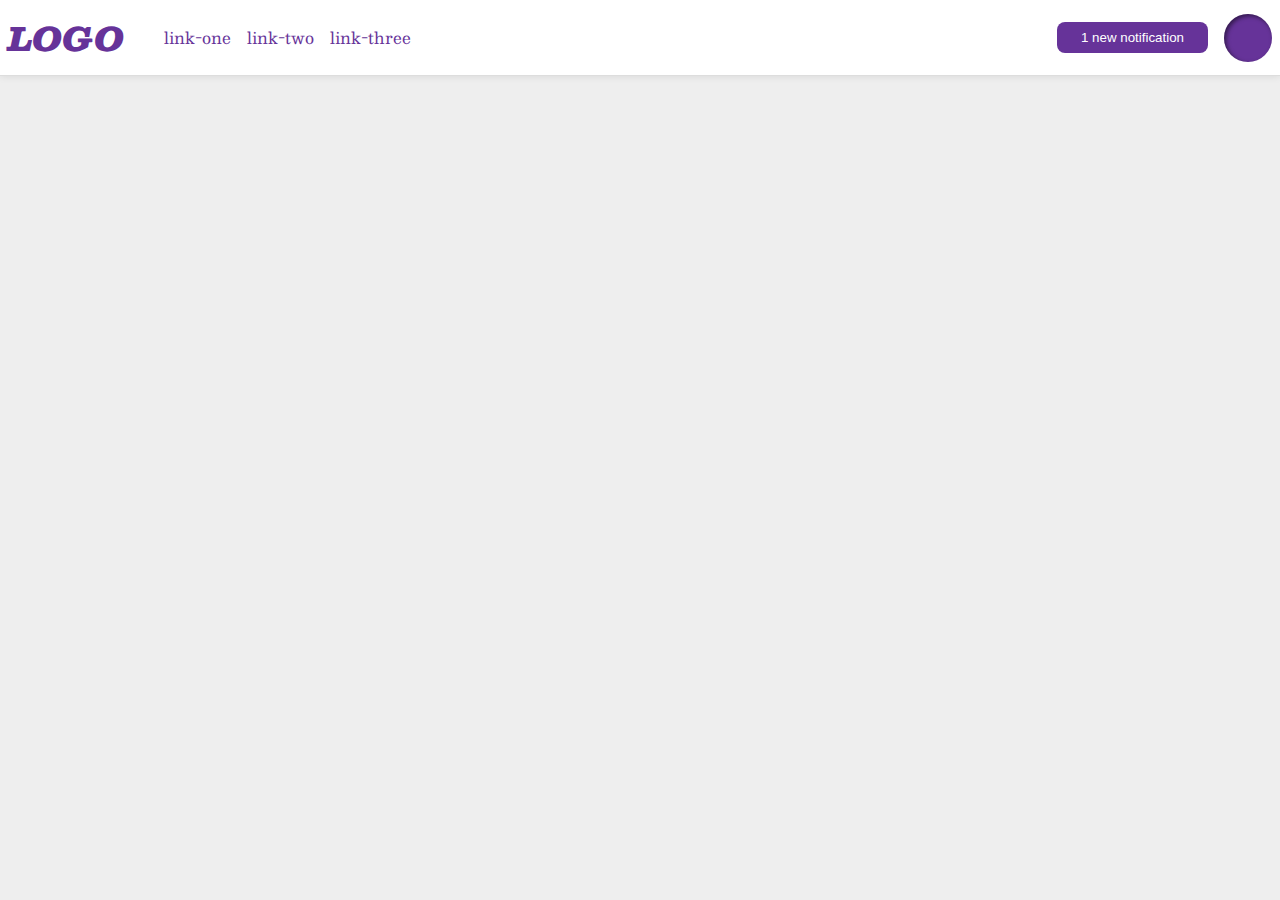
<file: foundations/flex/03-flex-header-2/index.html>
<!DOCTYPE html>
<html lang="en">
  <head>
    <meta charset="UTF-8">
    <meta http-equiv="X-UA-Compatible" content="IE=edge">
    <meta name="viewport" content="width=device-width, initial-scale=1.0">
    <title>Flex Header 2</title>
    <link rel="stylesheet" href="style.css">
  </head>
  <body>
    <div class="header">
      <div class="right">
        <div class="logo">
          LOGO
        </div>
        <ul class="links">
          <li><a href="https://google.com">link-one</a></li>
          <li><a href="https://google.com">link-two</a></li>
          <li><a href="https://google.com">link-three</a></li>
        </ul>
      </div>
      <div class="left">
        <button class="notifications">
          1 new notification
        </button>
        <div class="profile-image"></div>
      </div>
    </div>
  </body>
</html>
</file>
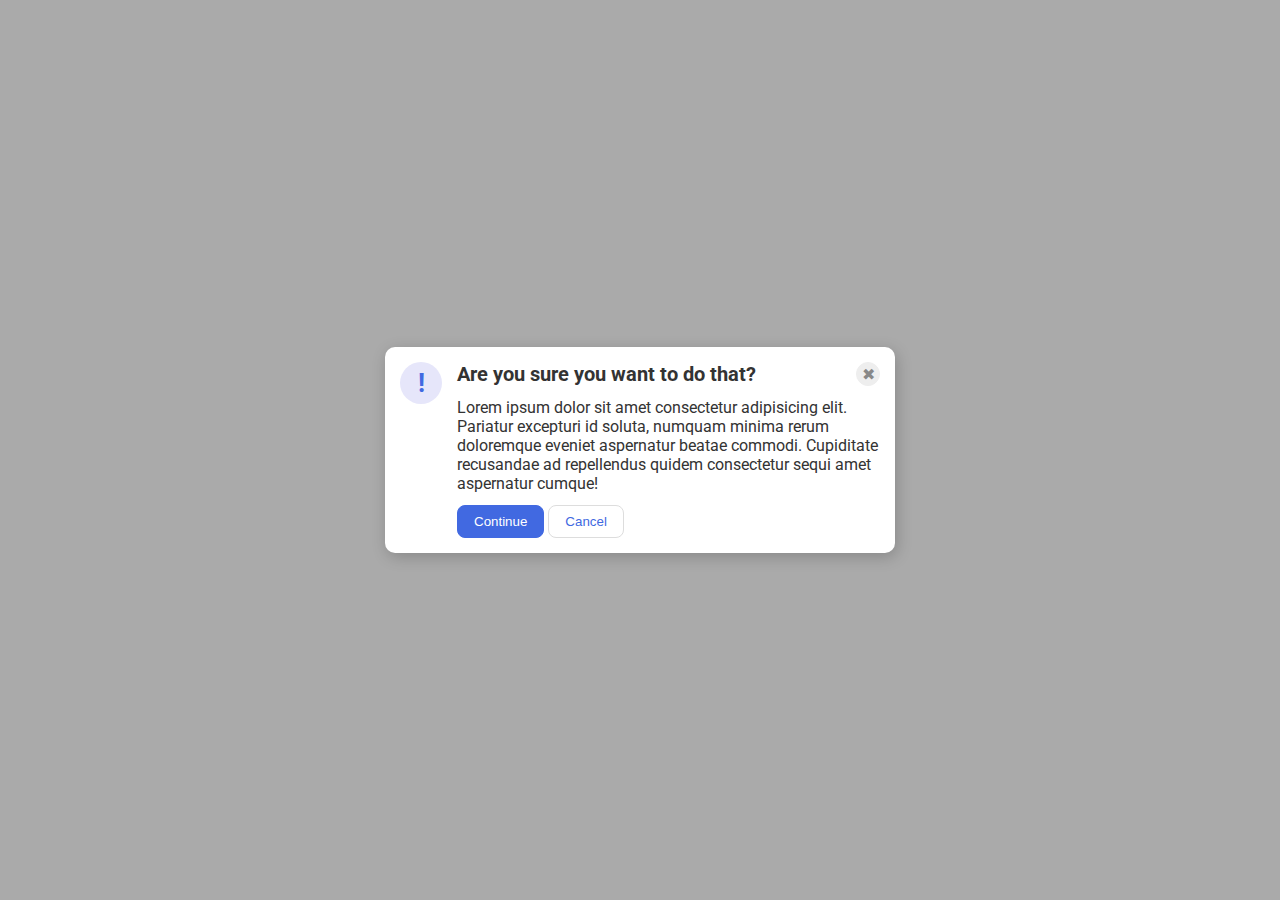
<file: foundations/flex/05-flex-modal/index.html>
<!DOCTYPE html>
<html lang="en">
  <head>
    <meta charset="UTF-8">
    <meta http-equiv="X-UA-Compatible" content="IE=edge">
    <meta name="viewport" content="width=device-width, initial-scale=1.0">
    <link rel="stylesheet" href="style.css">
    <title>Modal</title>
  </head>
  <body>
    <div class="modal">
      <div class="icon">!</div>
      <div class="no-icon">
        <div class="header-close">
          <div class="header">Are you sure you want to do that?</div>
          <button class="close-button">✖</button>
        </div>
        <div class="text">Lorem ipsum dolor sit amet consectetur adipisicing elit. Pariatur excepturi id soluta, numquam minima rerum doloremque eveniet aspernatur beatae commodi. Cupiditate recusandae ad repellendus quidem consectetur sequi amet aspernatur cumque!</div>
        <div class="continue-cancel">
          <button class="continue">Continue</button>
          <button class="cancel">Cancel</button>
        </div>
      </div>
    </div>
  </body>
</html>
</file>
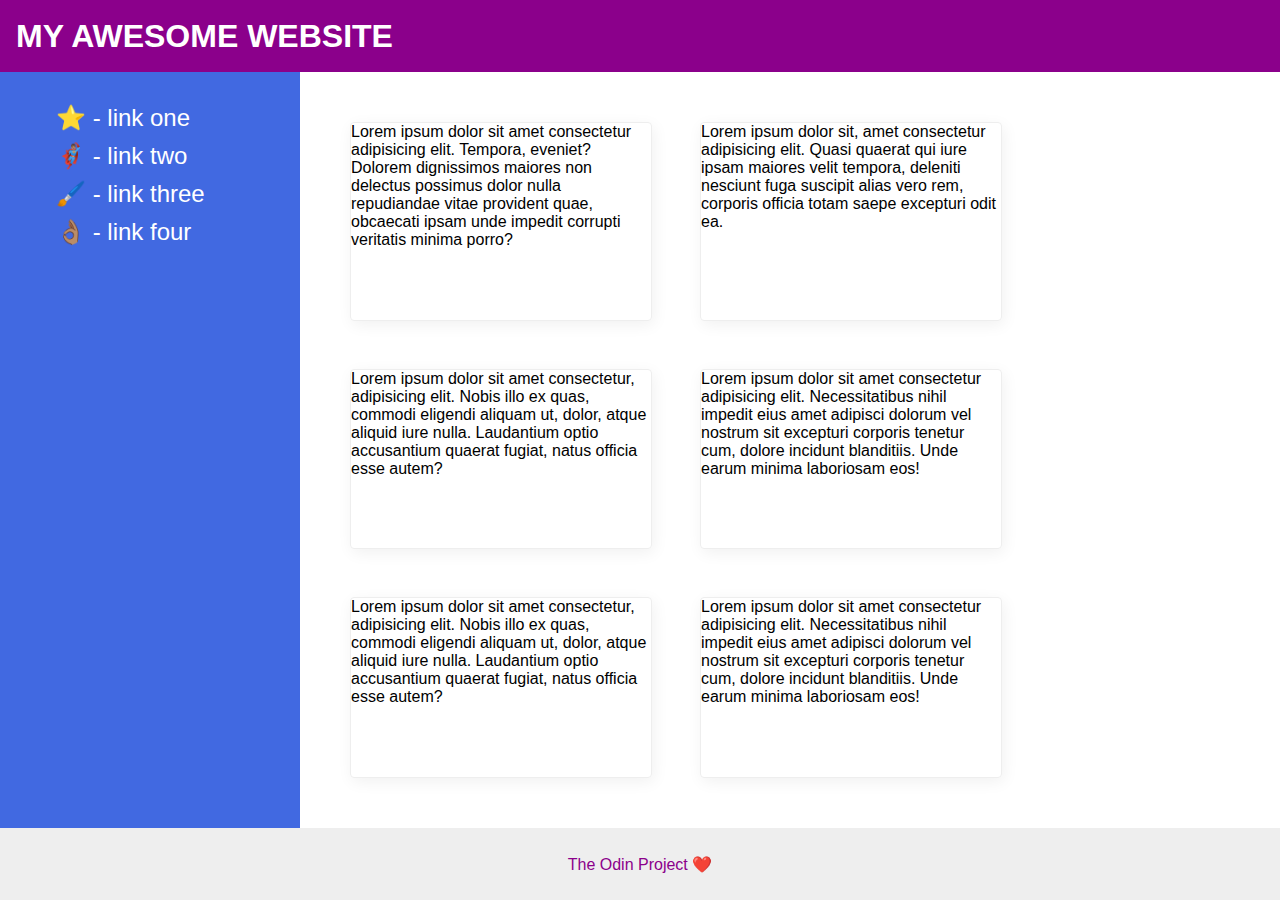
<file: foundations/flex/07-flex-layout-2/index.html>
<!DOCTYPE html>
<html lang="en">
  <head>
    <meta charset="UTF-8">
    <meta http-equiv="X-UA-Compatible" content="IE=edge">
    <meta name="viewport" content="width=device-width, initial-scale=1.0">
    <title>The Holy Grail</title>
    <link rel="stylesheet" href="style.css">
  </head>
  <body>
    <div class="header">
      MY AWESOME WEBSITE
    </div>
   <div class="content">
      <div class="sidebar">
        <ul>
          <li><a href="#">⭐ - link one</a></li>
          <li><a href="#">🦸🏽‍♂️ - link two</a></li>
          <li><a href="#">🖌️ - link three</a></li>
          <li><a href="#">👌🏽 - link four</a></li>
        </ul>
      </div>
      <div class="cards">
        <div class="card">Lorem ipsum dolor sit amet consectetur adipisicing elit. Tempora, eveniet? Dolorem dignissimos maiores non delectus possimus dolor nulla repudiandae vitae provident quae, obcaecati ipsam unde impedit corrupti veritatis minima porro?</div>
        <div class="card">Lorem ipsum dolor sit, amet consectetur adipisicing elit. Quasi quaerat qui iure ipsam maiores velit tempora, deleniti nesciunt fuga suscipit alias vero rem, corporis officia totam saepe excepturi odit ea.</div>
        <div class="card">Lorem ipsum dolor sit amet consectetur, adipisicing elit. Nobis illo ex quas, commodi eligendi aliquam ut, dolor, atque aliquid iure nulla. Laudantium optio accusantium quaerat fugiat, natus officia esse autem?</div>
        <div class="card">Lorem ipsum dolor sit amet consectetur adipisicing elit. Necessitatibus nihil impedit eius amet adipisci dolorum vel nostrum sit excepturi corporis tenetur cum, dolore incidunt blanditiis. Unde earum minima laboriosam eos!</div>
        <div class="card">Lorem ipsum dolor sit amet consectetur, adipisicing elit. Nobis illo ex quas, commodi eligendi aliquam ut, dolor, atque aliquid iure nulla. Laudantium optio accusantium quaerat fugiat, natus officia esse autem?</div>
        <div class="card">Lorem ipsum dolor sit amet consectetur adipisicing elit. Necessitatibus nihil impedit eius amet adipisci dolorum vel nostrum sit excepturi corporis tenetur cum, dolore incidunt blanditiis. Unde earum minima laboriosam eos!</div>
      </div>
   </div> 
    
    <div class="footer">
      The Odin Project ❤️
    </div>
  </body>
</html>
</file>
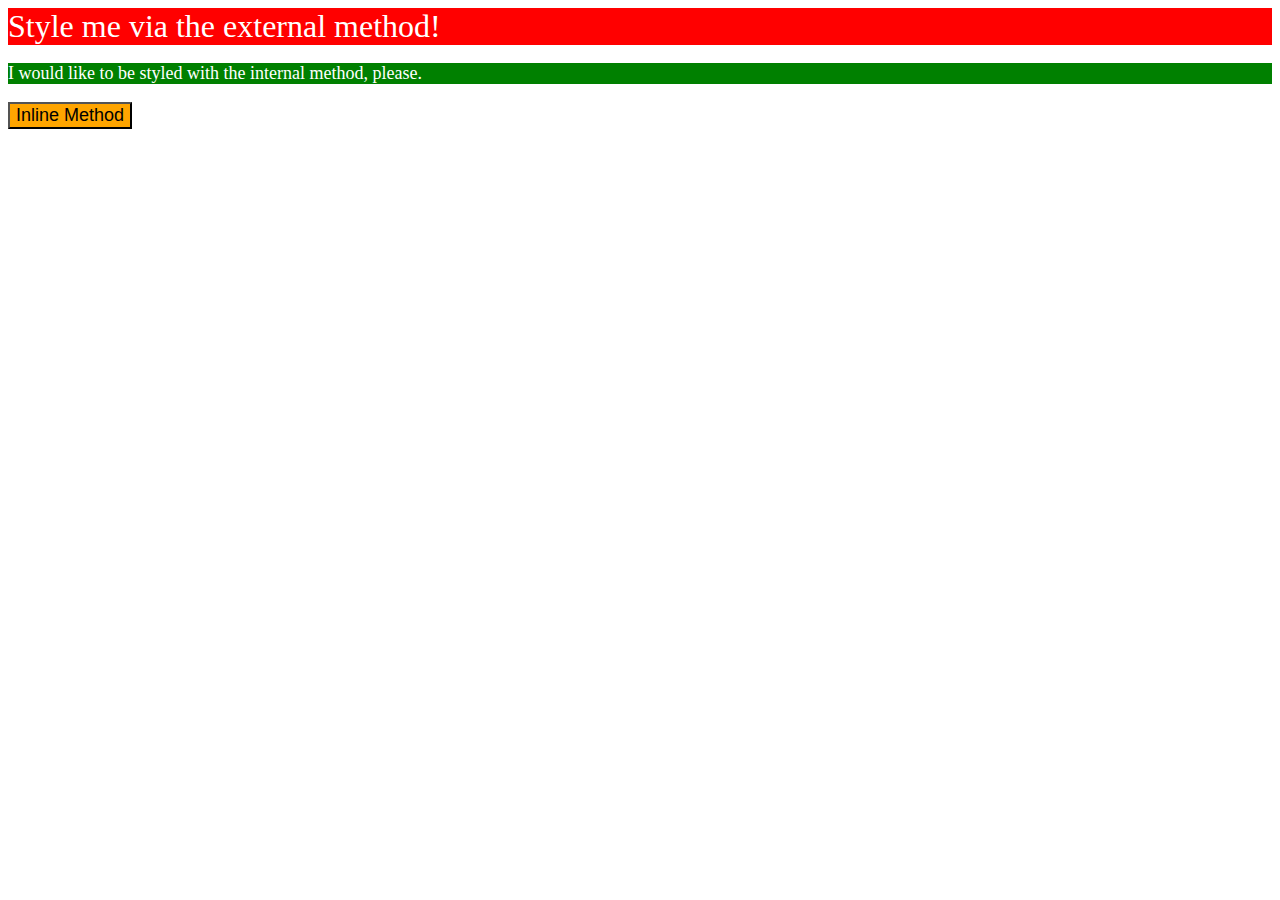
<file: foundations/intro-to-css/01-css-methods/index.html>
<!DOCTYPE html>
<html lang="en">
  <head>
    <meta charset="UTF-8">
    <meta http-equiv="X-UA-Compatible" content="IE=edge">
    <meta name="viewport" content="width=device-width, initial-scale=1.0">
    <link rel="stylesheet" href="./styles.css">
    <title>Methods for Adding CSS</title>
    <style>
      p {
        background-color: green;
        color: white;
        font-size: 18px;
      }
    </style>
  </head>
  <body>
    <div>Style me via the external method!</div>
    <p>I would like to be styled with the internal method, please.</p>
    <button style="background-color: orange; font-size: 18px;">Inline Method</button>
  </body>
</html>
</file>
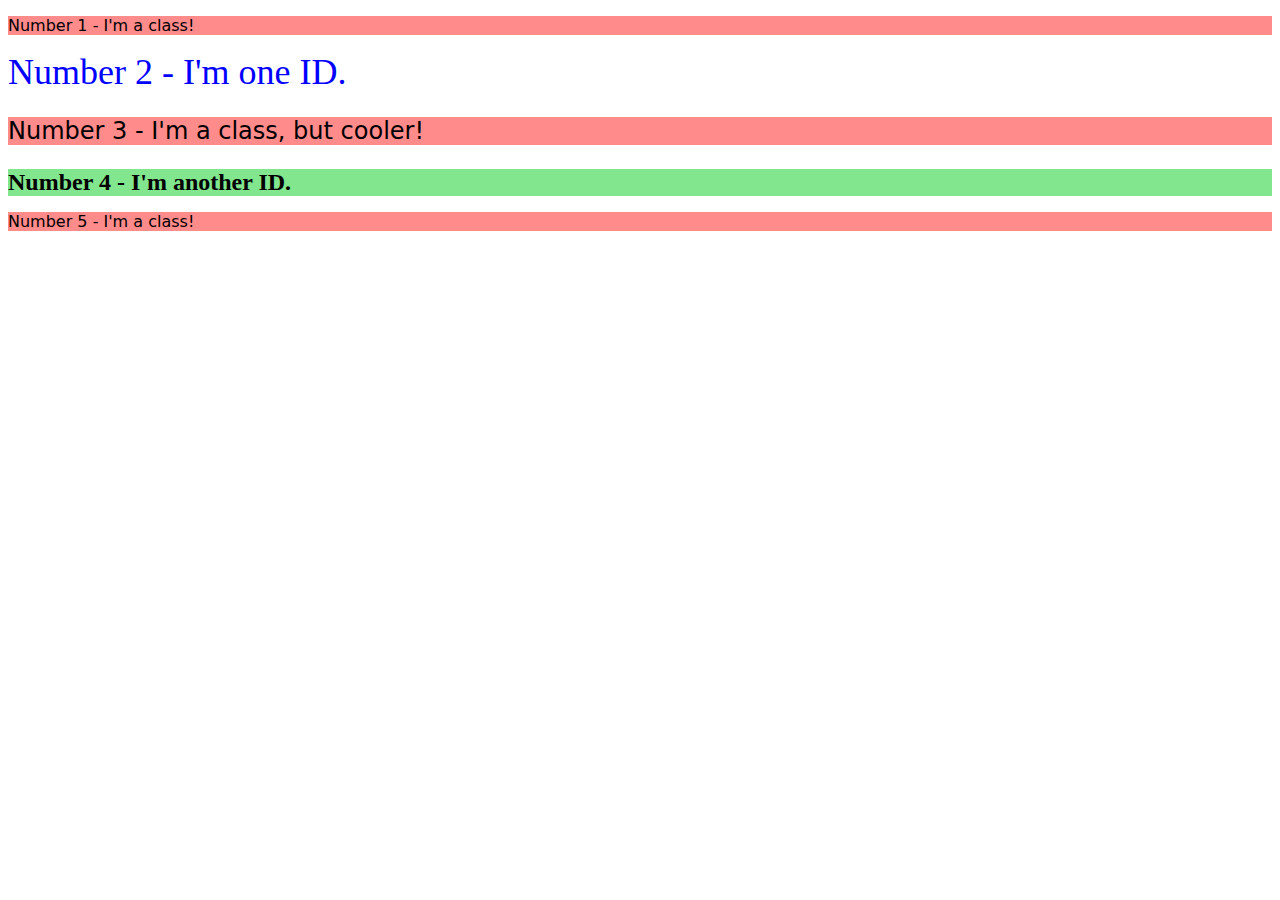
<file: foundations/intro-to-css/02-class-id-selectors/index.html>
<!DOCTYPE html>
<html lang="en">
  <head>
    <meta charset="UTF-8">
    <meta http-equiv="X-UA-Compatible" content="IE=edge">
    <meta name="viewport" content="width=device-width, initial-scale=1.0">
    <title>Class and ID Selectors</title>
    <link rel="stylesheet" href="style.css">
  </head>
  <body>
    <p class="odd">Number 1 - I'm a class!</p>
    <div id="first-id">Number 2 - I'm one ID.</div>
    <p class="odd cooler">Number 3 - I'm a class, but cooler!</p>
    <div id="another-id">Number 4 - I'm another ID.</div>
    <p class="odd">Number 5 - I'm a class!</p>
  </body>
</html>
</file>
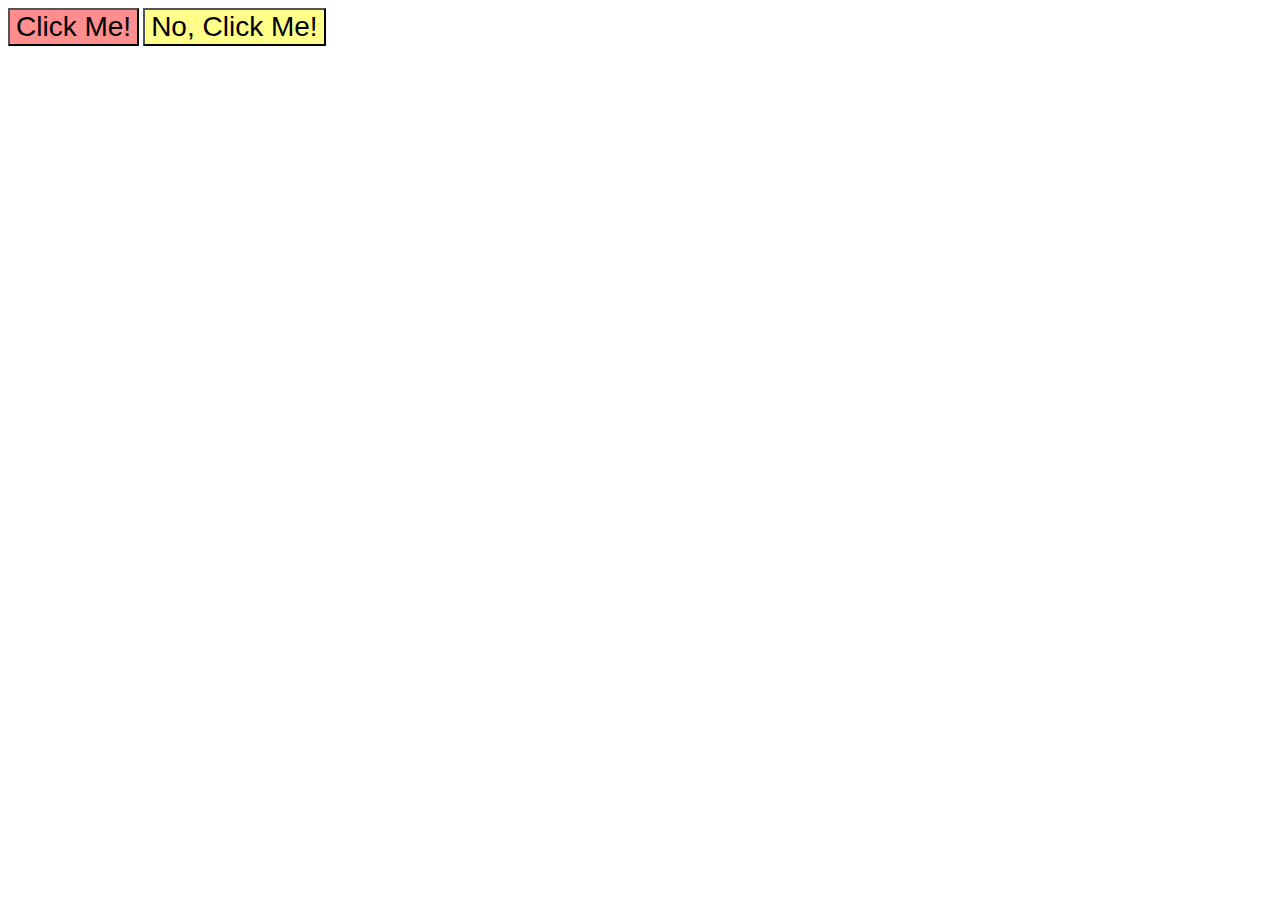
<file: foundations/intro-to-css/03-grouping-selectors/index.html>
<!DOCTYPE html>
<html lang="en">
  <head>
    <meta charset="UTF-8">
    <meta http-equiv="X-UA-Compatible" content="IE=edge">
    <meta name="viewport" content="width=device-width, initial-scale=1.0">
    <title>Grouping Selectors</title>
    <link rel="stylesheet" href="style.css">
  </head>
  <body>
    <button class="first">Click Me!</button>
    <button class="second">No, Click Me!</button>
  </body>
</html>
</file>
<file: foundations/flex/03-flex-header-2/style.css>
/* this is some magical font-importing.  
you'll learn about it later. */
@import url('https://fonts.googleapis.com/css2?family=Besley:ital,wght@0,400;1,900&display=swap');

body {
  margin: 0;
  background: #eee;
  font-family: Besley, serif;
}

.header {
  background: white;
  border-bottom: 1px solid #ddd;
  box-shadow: 0 0 8px rgba(0,0,0,.1);
  display: flex;
  padding: 8px;
  justify-content: space-between;
  align-items: center;
}

.profile-image {
  background: rebeccapurple;
  box-shadow: inset 2px 2px 4px rgba(0,0,0,.5);
  border-radius: 50%;
  width: 48px;
  height: 48px;
}

.logo {
  color: rebeccapurple;
  font-size: 32px;
  font-weight: 900;
  font-style: italic;
}

button {
  border: none;
  border-radius: 8px;
  background: rebeccapurple;
  color: white;
  padding: 8px 24px;
}

a {
  /* this removes the line under our links */
  text-decoration: none;
  color: rebeccapurple;
}

ul {
  list-style-type: none;
  display: flex;
  gap: 16px;
}

.right {
  display: flex;
  align-items: center;
}

.left {
  display: flex;
  gap: 16px;
  align-items: center;
}
</file>
<file: foundations/flex/05-flex-modal/style.css>
@import url('https://fonts.googleapis.com/css2?family=Roboto:wght@400;700&display=swap');

html, body {
  height: 100%;
}

body {
  font-family: Roboto, sans-serif;
  margin: 0;
  background: #aaa;
  color: #333;
  /* I'll give you this one for free lol */
  display: flex;
  align-items: center;
  justify-content: center;
}

.modal {
  background: white;
  width: 480px;
  border-radius: 10px;
  box-shadow: 2px 4px 16px rgba(0,0,0,.2);
  padding: 15px;
}

.icon {
  color: royalblue;
  font-size: 26px;
  font-weight: 700;
  background: lavender;
  width: 42px;
  height: 42px;
  border-radius: 50%;
  display: flex;
  align-items: center;
  justify-content: center;
}

.close-button {
  background: #eee;
  border-radius: 50%;
  color: #888;
  font-weight: 400;
  font-size: 16px;
  height: 24px;
  width: 24px;
  display: flex;
  align-items: center;
  justify-content: center;
  border: 1px solid #eee;
  padding: 0;
}

button {
  cursor: pointer;
  padding: 8px 16px;
  border-radius: 8px;
}

button.continue {
  background: royalblue;
  border: 1px solid royalblue;
  color: white;
}

button.cancel {
  background: white;
  border: 1px solid #ddd;
  color: royalblue;
}

/* solution */

.modal {
  display: flex;
}

.icon {
  flex-shrink: 0;
}

.no-icon {
  padding-left: 15px;
}

.header-close {
  display: flex;
  justify-content: space-between;
  align-items: center;
}

.header {
  font-weight: 700;
  font-size: 20px;
}

.text {
  margin: 12px 0;
}
</file>
<file: foundations/flex/07-flex-layout-2/style.css>
body {
  font-family: -apple-system, BlinkMacSystemFont, 'Segoe UI', Roboto, Oxygen, Ubuntu, Cantarell, 'Open Sans', 'Helvetica Neue', sans-serif;
  margin: 0;
  min-height: 100vh;
}

.header {
  height: 72px;
  background: darkmagenta;
  color: white;
}

.footer {
  height: 72px;
  background: #eee;
  color: darkmagenta;
  display: flex;
  justify-content: center;
  align-items: center;
}

.sidebar {
  width: 300px;
  background: royalblue;
  box-sizing: border-box;
}

.card {
  border: 1px solid #eee;
  box-shadow: 2px 4px 16px rgba(0,0,0,.06);
  border-radius: 4px;
}

/* solution */
.header {
  display: flex;
  align-items: center;
  padding-left: 16px;
  font-size: 32px;
  font-weight: 900;
}

body {
  flex: 1;
  display: flex;
  flex-direction: column;
  justify-content: space-between;
}

.content {
  /* tricky flex-grow to take the available space */
  flex: 1;
  display: flex;
}

.sidebar {
  flex-shrink: 0;
  padding: 16px;
}

.cards {
  margin: 50px;
  display: flex;
  flex-wrap: wrap;
  gap: 48px;
}

.card {
  width: 300px
}

li {
  list-style: none;
  margin-bottom: 10px;
}

a {
  text-decoration: none;
  color: white;
  font-size: 24px;
}
</file>
<file: foundations/intro-to-css/01-css-methods/styles.css>
div {
    background-color: red;
    color: white;
    font-size: 32px;
}
</file>
<file: foundations/intro-to-css/02-class-id-selectors/style.css>
.odd {
    background-color: rgb(255, 139, 139);
    font-family: Vedrana, "DejaVu Sans", sans-serif;
}

#first-id {
    color: blue;
    font-size: 36px;
}

#another-id {
    background-color: rgb(129, 230, 142);
    font-size: 24px;
    font-weight: 700;
}

.cooler {
    font-size: 24px;
}
</file>
<file: foundations/intro-to-css/03-grouping-selectors/style.css>
.first, .second {
    font-size: 28px;
    font-family: Helvetica, "Times New Roman", sans-serif;
}

.first {
    background-color: rgb(255, 142, 142);
}

.second {
    background-color: rgb(255, 255, 138);
}
</file>
